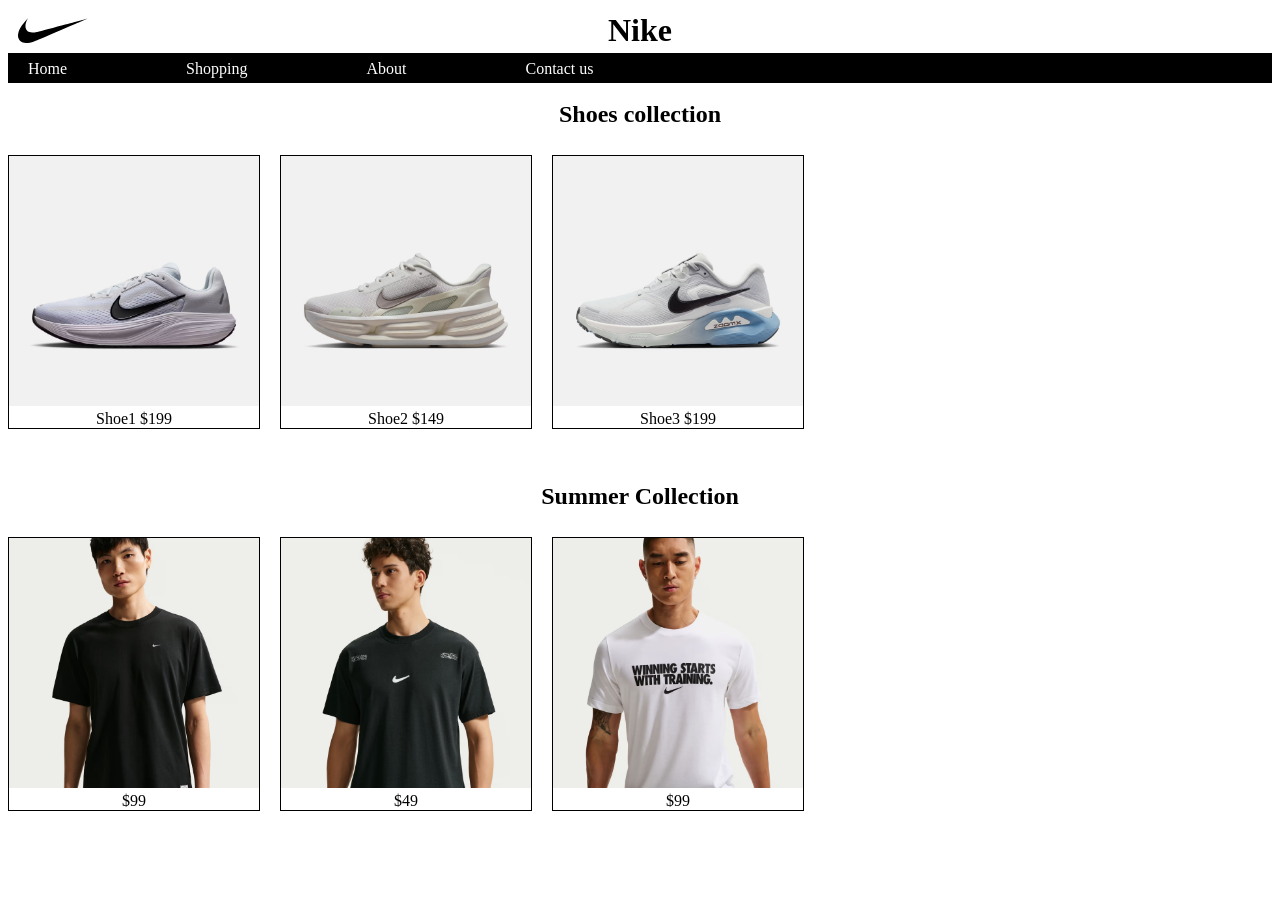
<file: Shopping page/index.html>
<!DOCTYPE html>
<html lang="en">
<head>
    <meta charset="UTF-8">
    <meta name="viewport" content="width=device-width, initial-scale=1.0">
    <title>Nike</title>
    <link rel="stylesheet" href="style.css">
    <link rel="icon" href="images/Logo_NIKE.svg">
</head>
<body>
    <div class="brand">
        <a href="index.html">
            <img src="images/Logo_NIKE.svg" alt="Nike logo" class="nike-logo">
        </a>
        <h1>Nike</h1>
    </div>
    <div class="nav">
        <nav class="navbar">
        <ul>
            <li><a href="index.html">Home</a></li>
            <li><a href="">Shopping</a></li>
            <li><a href="about.html">About</a></li>
            <li><a href="mailto:anshuadhana05@gmail.com">Contact us</a></li>
        </ul>
        </nav>
    </div>
    <br>
    <h2>Shoes collection</h2>
    <br><br><br>
    <div class="shoe-container">
    <div class="shoe">
        <a href="images/shoe1.jpg" id="shoe1">
            <img src="images/shoe1.jpg" alt="shoe photo">
        </a>
        <div class="description">
                Shoe1 $199
        </div>
    </div>

    <div class="shoe">
        <a href="images/shoes2.jpg" id="shoe2">
            <img src="images/shoes2.jpg" alt="shoe photo">
        </a>
        <div class="description">
            Shoe2 $149
        </div>
        </div>
        <div class="shoe">
            <a href="images/shoe3.jpg" id="shoe3">
                <img src="images/shoe3.jpg" alt="shoe photo">
            </a>
            <div class="description">
                Shoe3 $199
            </div>
        </div>
    </div>
    <br><br><br>
    <h2>Summer Collection </h2>
    <br><br><br>
    <div class="Tshirts">
    <div class="tshirt">
        <a href="images/tshirt1.jpg" id="tshirt1">
            <img src="images/tshirt1.jpg" alt="tshirt photo">
        </a>
        <div class="description">
                $99
        </div>
    </div>

    <div class="tshirt">
        <a href="images/tshirt2.jpg" id="tshirt2">
            <img src="images/tshirt2.jpg" alt="tshirt photo">
        </a>
        <div class="description">
                $49
        </div>
        </div>
        <div class="tshirt">
        <a href="images/tshirt3.jpg" id="tshirt3">
            <img src="images/tshirt3.jpg" alt="tshirt photo">
        </a>
        <div class="description">
                $99
        </div>
        </div>
    </div>
</body>
</html>
</file>
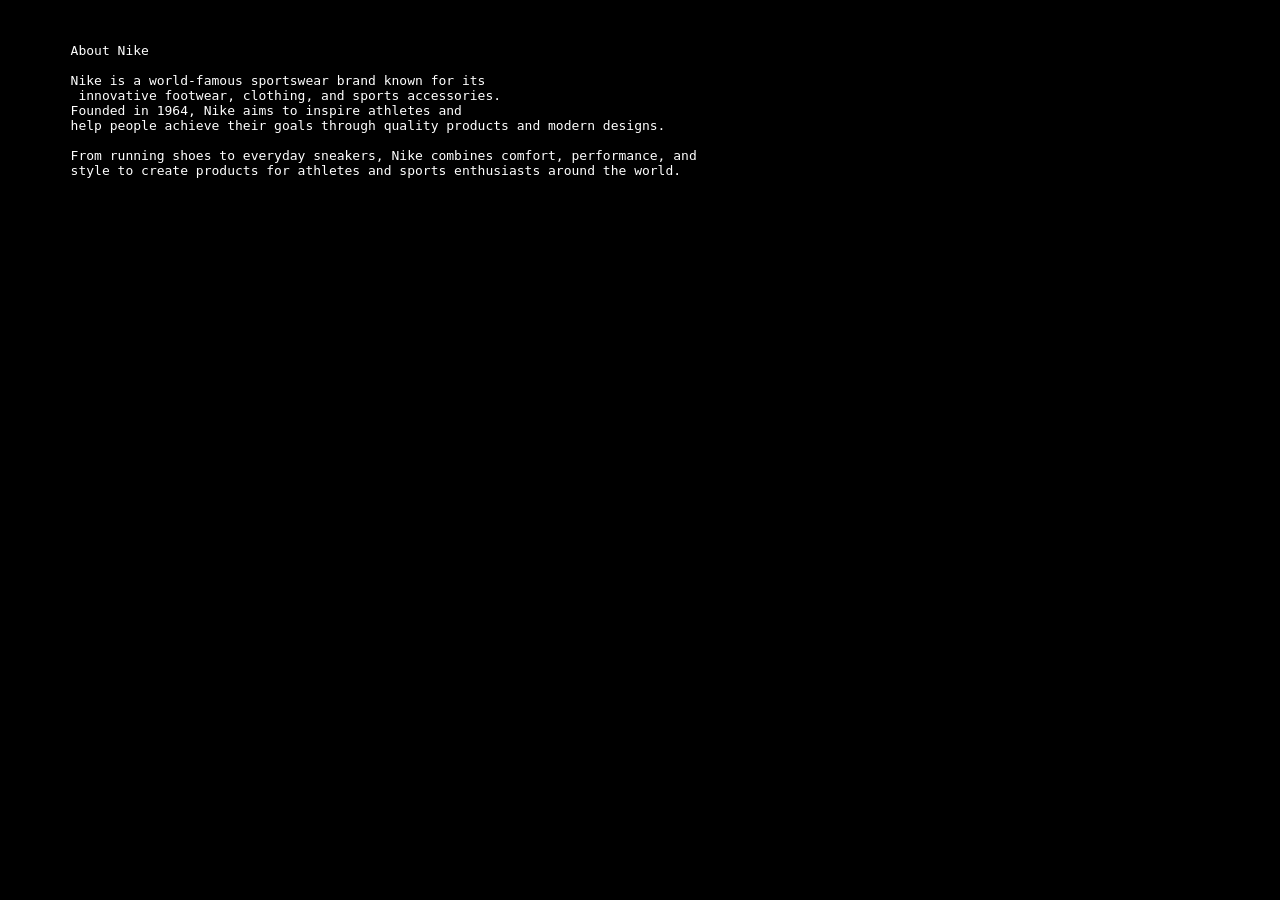
<file: Shopping page/about.html>
<!DOCTYPE html>
<html lang="en">
<head>
    <meta charset="UTF-8">
    <meta name="viewport" content="width=device-width, initial-scale=1.0">
    <title>About NIKE</title>
    <style>
        body{
        background-color:black;
        color:white;
        }
    </style>
</head>
<body>
    <pre>


        About Nike

        Nike is a world-famous sportswear brand known for its
         innovative footwear, clothing, and sports accessories. 
        Founded in 1964, Nike aims to inspire athletes and 
        help people achieve their goals through quality products and modern designs.

        From running shoes to everyday sneakers, Nike combines comfort, performance, and 
        style to create products for athletes and sports enthusiasts around the world.
    </pre>
    
</body>
</html>
</file>
<file: Shopping page/style.css>
.brand{
    display:flex;
    align-items:center;
    position:relative;
}
.nike-logo {
    width: 70px;
    height: auto;
    padding:10px;
    display:inline-block;
    vertical-align:middle;
}
h1{
    position:absolute;
    left:50%;
    transform:translateX(-50%);
    margin:0;
}
h2{
    position:absolute;
    left:50%;
    transform:translateX(-50%);
    margin:0;
}
h2:hover{
    font-size:1.8em;
}
.nav .navbar{
    margin:0;
}
.navbar ul{
    padding:0px;
    list-style-type:none;
    background-color:black;
    height:30px;
    margin:0;
    overflow:hidden;
}
.navbar a{
    text-decoration:none;
    color:white;
    display:block;
    padding:7px 20px;
    text-align:center;
}
.navbar li{
    float:left;
    margin-right:6.25%;
}
.navbar a:hover{
    color:rgb(189, 185, 185);
}

.shoe-container{
    display:flex;
    justify-content:flex-start;
    align-items:flex-start;
    flex-wrap:wrap;
    gap:20px;
}
.shoe{
    display:inline-block;
    border:1px solid black;
    text-align:center;
    overflow:hidden;
}
.shoe img{
    height:250px;
    width:100%;
    object-fit:cover;
    transition:transform 0.3s ease;
}
.shoe img:hover{
    transform:scale(1.1);
}
.Tshirts{
    display:flex;
    justify-content:flex-start;
    align-items:flex-start;
    flex-wrap:wrap;
    gap:20px;
}
.tshirt{
    display:inline-block;
    border:1px solid black;
    text-align:center;
    overflow:hidden;
}
.tshirt img{
    height:250px;
    width:250px;
    transition:transform 0.3s ease;
}
.tshirt img:hover{
    transform:scale(1.1);
}
</file>
